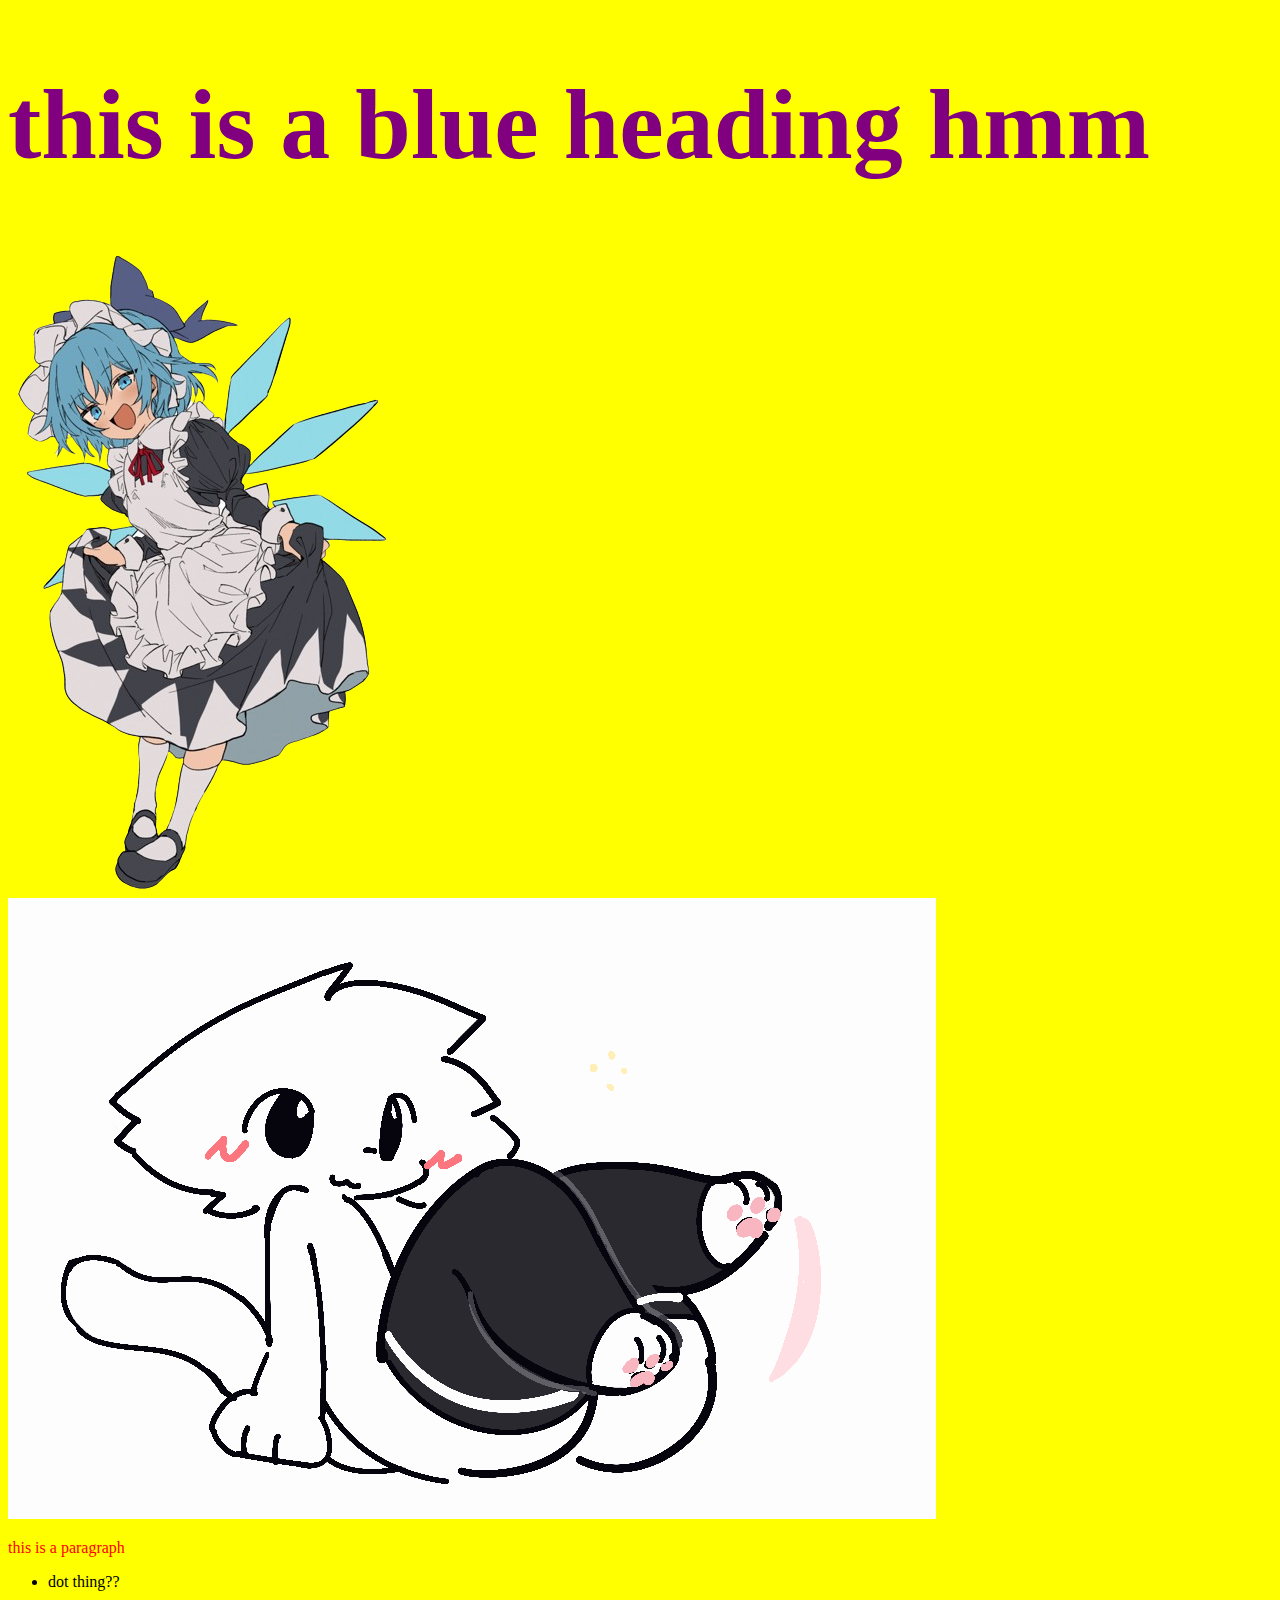
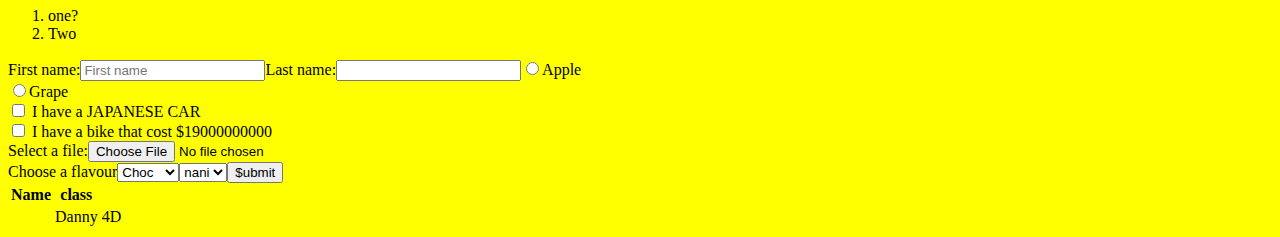
<file: index.html>
<!DOCTYPE html>
<html>
<head>
	<meta charset="utf-8">
	<title>title called ur mother</title>
</head>
	<link rel="stylesheet" href="myfirststyle.css">
<body>
	<h1 style="color:purple; font-size:100px;">this is a blue heading hmm</h1>

	<img src="icefairy.png" alt="bakabaka">

	<img src="no.gif" alt="pain">

	<table>
		<tr>
			<th>Name</th>
			<th>class</th>
		</tr>
		<th>
			<td>Danny</td>
			<td>4D</td>
		</th>

	<p>this is a paragraph</p>

	<ul>
		<li>dot thing??</li>
	</ul>

	<ol>
		<li>one?</li>
		<li>Two</li>
	</ol>

	<form>
		<label for="fname">First name:</label>
		<input type="text" id="fname" name="fname" placeholder="First name">
		<label for="lname">Last name:</label>
		<input type="text" id="lname" name="lname">
	</form>

	<form>
		<input type="radio" id="apple" name="fav fruit" value="Apple">
		<label for = "apple">Apple</label><br>
		<input type="radio" id="grape" name="fav fruit" value="Grape">
		<label for = "grape">Grape</label><br>
	</form>

	<form>
		<input type="checkbox" id="toyota" name="toyota" value="car">
		<label for="toyota"> I have a JAPANESE CAR</label><br>	
		<input type="checkbox" id="bob" name="bob" value="bike">
		<label for="bob"> I have a bike that cost $19000000000</label><br>
	</form>

	<form>
		<label for="myfile">Select a file:</label>
		<input type="file" id = "myfile" name="myfile"><br>
	</form>

	<form>
		<label for="cars">Choose a flavour</label>
			<select name="flavours" id="flavours">
				<option value="chocolate">Choc</option>	
				<option value="vanilla">Vanilla</option>	
				<option value="mint">Mint</option>	
			</select>
	</form>

	<select>
    	<option>nani</option>
	</select>
 
 	<form>
 		<input type="submit" value="$ubmit">
 	</form>
</body>
</html>
</file>
<file: myfirststyle.css>
body {
	background-color: yellow;
}


p {
	color: red;
}
</file>
